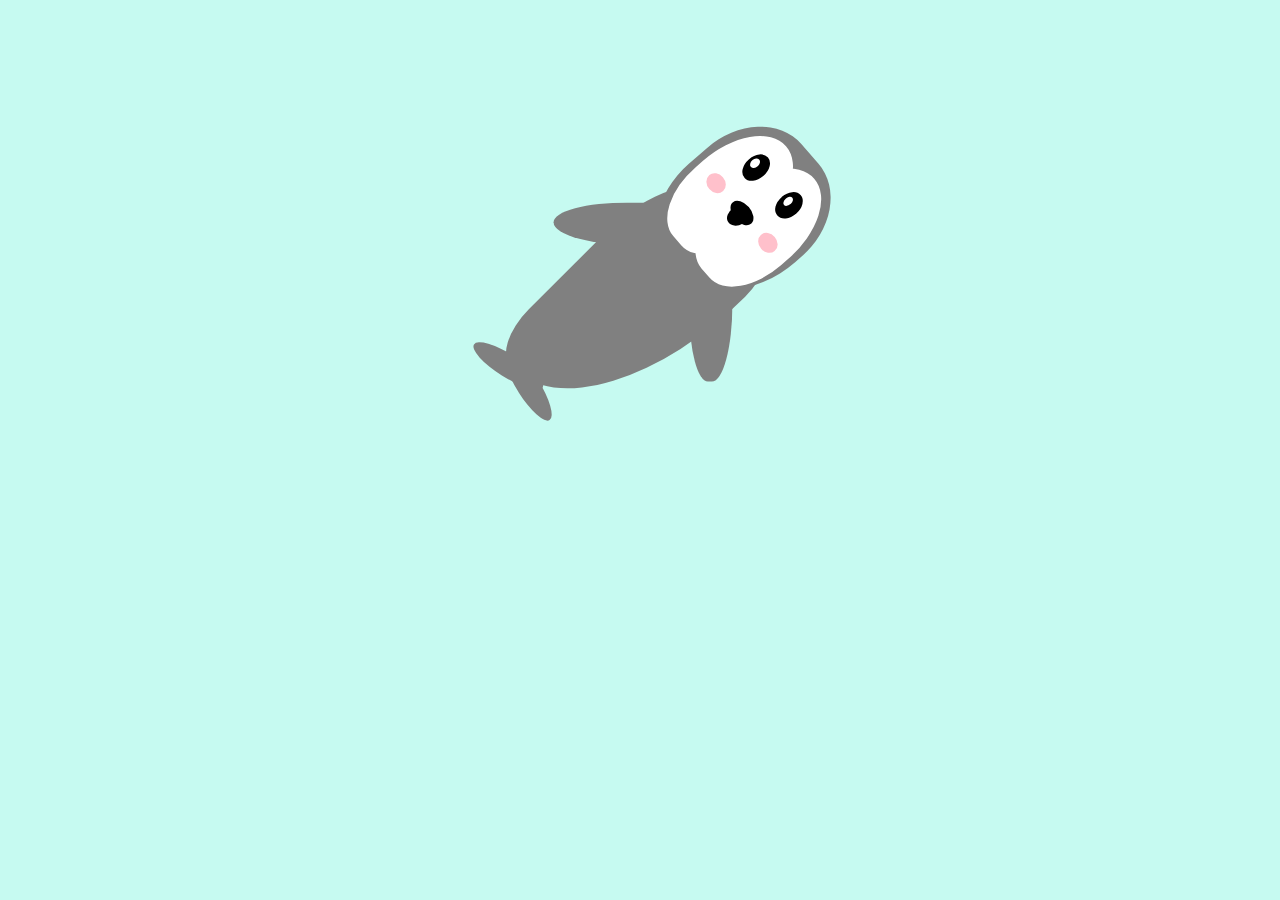
<file: proyecto/html/animal.html>
<!DOCTYPE html>
<html lang="es">
  <head>
    <link href="../css/style.css" rel="stylesheet">
  </head>
  <body>
    <div class="pinguino">
      <div class="pinguino-inferior">
        <div class="mano-derecha"></div>
        <div class="mano-izquierda"></div>
        <div class="pie-derecho"></div>
        <div class="pie-izquierdo"></div>
      </div>
      <div class="pinguino-superior">
        <div class="mejilla-derecha"></div>
        <div class="mejilla-izquierda"></div>
        <div class="barriga"></div>
        <div class="ojo-derecho">
          <div class="reflejo-ojos"></div>
        </div>
        <div class="ojo-izquierdo">
          <div class="reflejo-ojos"></div>
        </div>
        <div class="color-mejilla-derecha"></div>
        <div class="color-mejilla-izquierda"></div>
        <div class="pico-superior"></div>
        <div class="pico-inferior"></div>
      </div>
    </div>
  </body>
</html>
</file>
<file: proyecto/css/style.css>
.pinguino {
  --pinguino-barriga: gray;
  --pinguino-pico: yellow;
  position: relative;
  margin: auto;
  display: block;
  margin-top: 5%;
  width: 300px;
  height: 300px;
}

.pinguino-superior {
top: 20%;
left: 60%;
background: grey;
width: 48%;
height: 60%;
border-radius: 90% 90% 120% 100%;
transform: rotate(49deg);
}

.pinguino-inferior {
  top: 35%;
  left: 25%;
  background: grey;
  width: 48%;
  height: 90%;
  border-radius: 59% 30% 120% 30%;
  transform: rotate(45deg);
  z-index: -1;
  }

.mano-derecha {
top: 0%;
left: -5%;
background: grey;
width: 30%;
height: 60%;
border-radius: 90% 30% 120% 100%;
transform: rotate(45deg);
z-index: -1;
}

.mano-izquierda {
top: 0%;
left: 70%;
background: grey;
width: 30%;
height: 60%;
border-radius: 120% 30% 100% 90%;
transform: rotate(-45deg);
z-index: -1;
}

.mejilla-derecha {
top: 7%;
left: 35%;
background: white;
width: 60%;
height: 80%;
border-radius: 70% 70% 60% 60%;
}

.mejilla-izquierda {
top: 7%;
left: 5%;
background: white;
width: 60%;
height: 80%;
border-radius: 70% 70% 60% 60%;
}



.pie-derecho {
top: 85%;
left: 29%;
background: grey;
width: 16%;
height: 30%;
border-radius: 50% 50% 50% 50%;
transform: rotate(-77deg);
z-index: -2222;
}

.pie-izquierdo {
top: 85%;
left: 10%;
background: grey;
width: 16%;
height: 30%;
border-radius: 50% 50% 50% 50%;
transform: rotate(77deg);
z-index: -2222;
}

.ojo-derecho {
top: 19%;
left: 60%;
background: black;
width: 15%;
height: 17%;
border-radius: 50%;
}

.ojo-izquierdo {
top: 19%;
left: 25%;
background: black;
width: 15%;
height: 17%;
border-radius: 50%;
}

.reflejo-ojos {
top: 25%;
left: 15%;
background: white;
width: 35%;
height: 35%;
border-radius: 50%;
}

.color-mejilla-derecha {
top: 45%;
left: 15%;
background: pink;
width: 15%;
height: 10%;
border-radius: 50%;
}

.color-mejilla-izquierda {
top: 45%;
left: 70%;
background: pink;
width: 15%;
height: 10%;
border-radius: 50%;
}

.pico-superior {
top: 45%;
left: 40%;
background: black;
width: 20%;
height: 10%;
border-radius: 50%;
}

.pico-inferior {
top: 48%;
left: 42%;
background: black;
width: 16%;
height: 10%;
border-radius: 90% 90% 30% 90%;
transform: rotate(-80deg);

}

body {
background:#c6faf1;
}

.pinguino * {
position: absolute;
}
</file>
